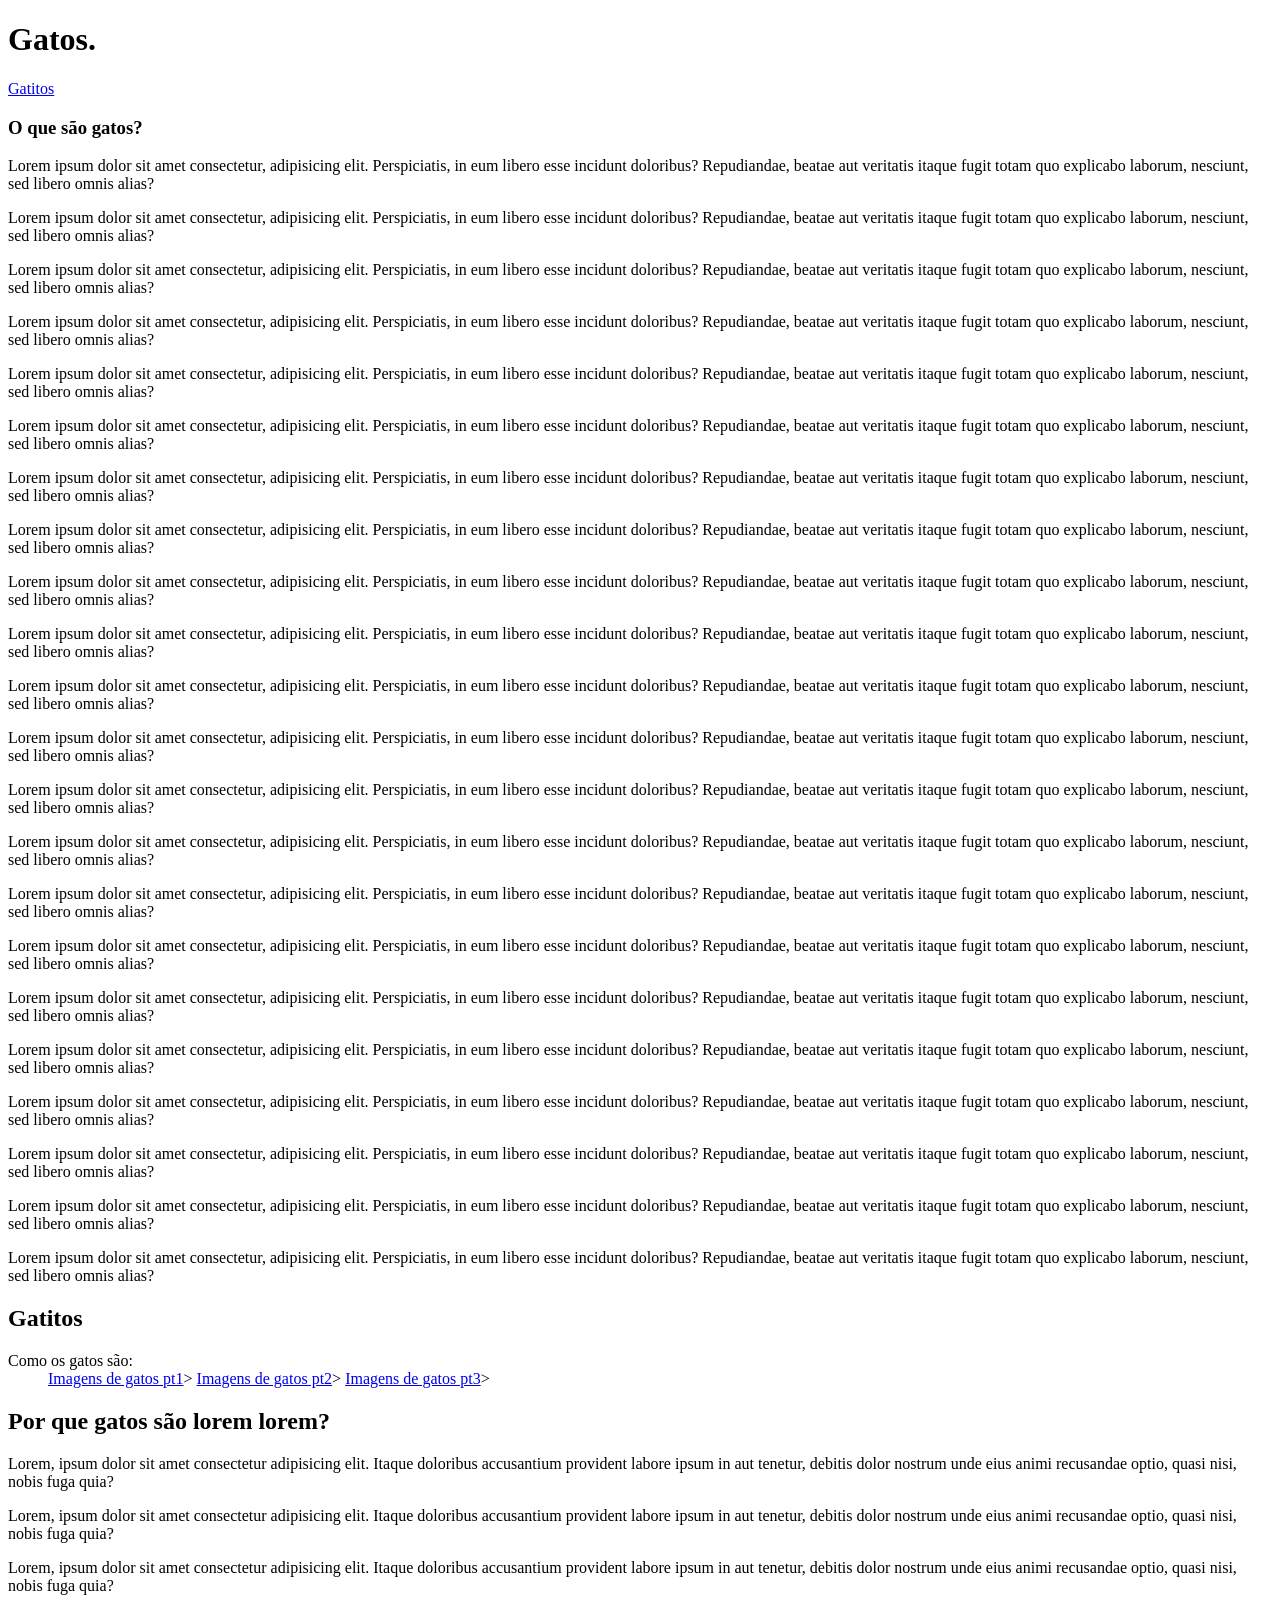
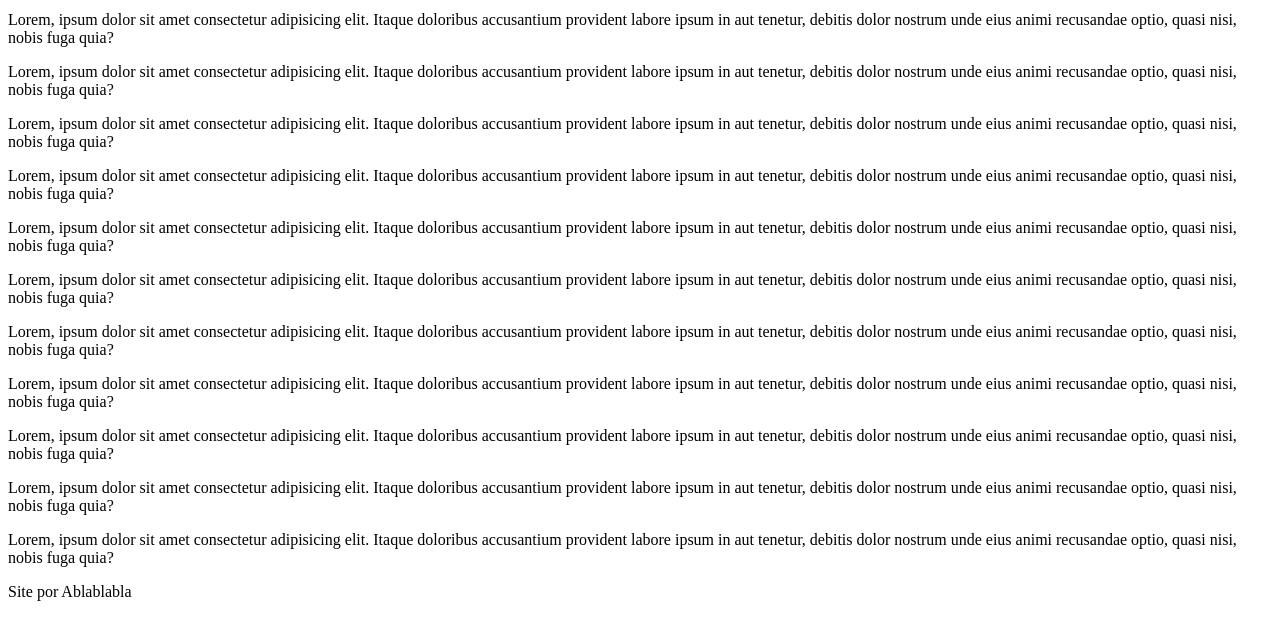
<file: atividade2/pages/index.html>
<!DOCTYPE html>
<html lang="pt-br">
<head>
    <meta charset="UTF-8">
    <meta name="viewport" content="width=device-width, initial-scale=1.0">
    <title>Document</title>
</head>
<body>
    <header>
        <h1>Gatos.</h1>
        <a href="#secao">Gatitos</a>
        <h3>O que são gatos?</h3>
        <p>Lorem ipsum dolor sit amet consectetur, adipisicing elit. Perspiciatis, in eum libero esse incidunt doloribus? Repudiandae, beatae aut veritatis itaque fugit totam quo explicabo laborum, nesciunt, sed libero omnis alias?</p>
        <p>Lorem ipsum dolor sit amet consectetur, adipisicing elit. Perspiciatis, in eum libero esse incidunt doloribus? Repudiandae, beatae aut veritatis itaque fugit totam quo explicabo laborum, nesciunt, sed libero omnis alias?</p>
        <p>Lorem ipsum dolor sit amet consectetur, adipisicing elit. Perspiciatis, in eum libero esse incidunt doloribus? Repudiandae, beatae aut veritatis itaque fugit totam quo explicabo laborum, nesciunt, sed libero omnis alias?</p>
        <p>Lorem ipsum dolor sit amet consectetur, adipisicing elit. Perspiciatis, in eum libero esse incidunt doloribus? Repudiandae, beatae aut veritatis itaque fugit totam quo explicabo laborum, nesciunt, sed libero omnis alias?</p>
        <p>Lorem ipsum dolor sit amet consectetur, adipisicing elit. Perspiciatis, in eum libero esse incidunt doloribus? Repudiandae, beatae aut veritatis itaque fugit totam quo explicabo laborum, nesciunt, sed libero omnis alias?</p>
        <p>Lorem ipsum dolor sit amet consectetur, adipisicing elit. Perspiciatis, in eum libero esse incidunt doloribus? Repudiandae, beatae aut veritatis itaque fugit totam quo explicabo laborum, nesciunt, sed libero omnis alias?</p>
        <p>Lorem ipsum dolor sit amet consectetur, adipisicing elit. Perspiciatis, in eum libero esse incidunt doloribus? Repudiandae, beatae aut veritatis itaque fugit totam quo explicabo laborum, nesciunt, sed libero omnis alias?</p>
        <p>Lorem ipsum dolor sit amet consectetur, adipisicing elit. Perspiciatis, in eum libero esse incidunt doloribus? Repudiandae, beatae aut veritatis itaque fugit totam quo explicabo laborum, nesciunt, sed libero omnis alias?</p>
        <p>Lorem ipsum dolor sit amet consectetur, adipisicing elit. Perspiciatis, in eum libero esse incidunt doloribus? Repudiandae, beatae aut veritatis itaque fugit totam quo explicabo laborum, nesciunt, sed libero omnis alias?</p>
        <p>Lorem ipsum dolor sit amet consectetur, adipisicing elit. Perspiciatis, in eum libero esse incidunt doloribus? Repudiandae, beatae aut veritatis itaque fugit totam quo explicabo laborum, nesciunt, sed libero omnis alias?</p>
        <p>Lorem ipsum dolor sit amet consectetur, adipisicing elit. Perspiciatis, in eum libero esse incidunt doloribus? Repudiandae, beatae aut veritatis itaque fugit totam quo explicabo laborum, nesciunt, sed libero omnis alias?</p>
        <p>Lorem ipsum dolor sit amet consectetur, adipisicing elit. Perspiciatis, in eum libero esse incidunt doloribus? Repudiandae, beatae aut veritatis itaque fugit totam quo explicabo laborum, nesciunt, sed libero omnis alias?</p>
        <p>Lorem ipsum dolor sit amet consectetur, adipisicing elit. Perspiciatis, in eum libero esse incidunt doloribus? Repudiandae, beatae aut veritatis itaque fugit totam quo explicabo laborum, nesciunt, sed libero omnis alias?</p>
        <p>Lorem ipsum dolor sit amet consectetur, adipisicing elit. Perspiciatis, in eum libero esse incidunt doloribus? Repudiandae, beatae aut veritatis itaque fugit totam quo explicabo laborum, nesciunt, sed libero omnis alias?</p>
        <p>Lorem ipsum dolor sit amet consectetur, adipisicing elit. Perspiciatis, in eum libero esse incidunt doloribus? Repudiandae, beatae aut veritatis itaque fugit totam quo explicabo laborum, nesciunt, sed libero omnis alias?</p>
        <p>Lorem ipsum dolor sit amet consectetur, adipisicing elit. Perspiciatis, in eum libero esse incidunt doloribus? Repudiandae, beatae aut veritatis itaque fugit totam quo explicabo laborum, nesciunt, sed libero omnis alias?</p>
        <p>Lorem ipsum dolor sit amet consectetur, adipisicing elit. Perspiciatis, in eum libero esse incidunt doloribus? Repudiandae, beatae aut veritatis itaque fugit totam quo explicabo laborum, nesciunt, sed libero omnis alias?</p>
        <p>Lorem ipsum dolor sit amet consectetur, adipisicing elit. Perspiciatis, in eum libero esse incidunt doloribus? Repudiandae, beatae aut veritatis itaque fugit totam quo explicabo laborum, nesciunt, sed libero omnis alias?</p>
        <p>Lorem ipsum dolor sit amet consectetur, adipisicing elit. Perspiciatis, in eum libero esse incidunt doloribus? Repudiandae, beatae aut veritatis itaque fugit totam quo explicabo laborum, nesciunt, sed libero omnis alias?</p>
        <p>Lorem ipsum dolor sit amet consectetur, adipisicing elit. Perspiciatis, in eum libero esse incidunt doloribus? Repudiandae, beatae aut veritatis itaque fugit totam quo explicabo laborum, nesciunt, sed libero omnis alias?</p>
        <p>Lorem ipsum dolor sit amet consectetur, adipisicing elit. Perspiciatis, in eum libero esse incidunt doloribus? Repudiandae, beatae aut veritatis itaque fugit totam quo explicabo laborum, nesciunt, sed libero omnis alias?</p>
        <p>Lorem ipsum dolor sit amet consectetur, adipisicing elit. Perspiciatis, in eum libero esse incidunt doloribus? Repudiandae, beatae aut veritatis itaque fugit totam quo explicabo laborum, nesciunt, sed libero omnis alias?</p>
    </header>
    <h2 id="secao">Gatitos</h2>
        <dl>
            <dt>Como os gatos são:</dt>
            <dd>
                <a href="../pages/page1.html">Imagens de gatos pt1</a>>
                <a href="../pages/page2.html">Imagens de gatos pt2</a>>
                <a href="../pages/page3.html">Imagens de gatos pt3</a>>
            </dd>
        </dl>
        <nav>
            <ul>
                
            </ul>
        </nav>
    <article>
        <h2>Por que gatos são lorem lorem?</h2>
        <p>Lorem, ipsum dolor sit amet consectetur adipisicing elit. Itaque doloribus accusantium provident labore ipsum in aut tenetur, debitis dolor nostrum unde eius animi recusandae optio, quasi nisi, nobis fuga quia?</p>
        <p>Lorem, ipsum dolor sit amet consectetur adipisicing elit. Itaque doloribus accusantium provident labore ipsum in aut tenetur, debitis dolor nostrum unde eius animi recusandae optio, quasi nisi, nobis fuga quia?</p>
        <p>Lorem, ipsum dolor sit amet consectetur adipisicing elit. Itaque doloribus accusantium provident labore ipsum in aut tenetur, debitis dolor nostrum unde eius animi recusandae optio, quasi nisi, nobis fuga quia?</p>
        <p>Lorem, ipsum dolor sit amet consectetur adipisicing elit. Itaque doloribus accusantium provident labore ipsum in aut tenetur, debitis dolor nostrum unde eius animi recusandae optio, quasi nisi, nobis fuga quia?</p>
        <p>Lorem, ipsum dolor sit amet consectetur adipisicing elit. Itaque doloribus accusantium provident labore ipsum in aut tenetur, debitis dolor nostrum unde eius animi recusandae optio, quasi nisi, nobis fuga quia?</p>
        <p>Lorem, ipsum dolor sit amet consectetur adipisicing elit. Itaque doloribus accusantium provident labore ipsum in aut tenetur, debitis dolor nostrum unde eius animi recusandae optio, quasi nisi, nobis fuga quia?</p>
        <p>Lorem, ipsum dolor sit amet consectetur adipisicing elit. Itaque doloribus accusantium provident labore ipsum in aut tenetur, debitis dolor nostrum unde eius animi recusandae optio, quasi nisi, nobis fuga quia?</p>
        <p>Lorem, ipsum dolor sit amet consectetur adipisicing elit. Itaque doloribus accusantium provident labore ipsum in aut tenetur, debitis dolor nostrum unde eius animi recusandae optio, quasi nisi, nobis fuga quia?</p>
        <p>Lorem, ipsum dolor sit amet consectetur adipisicing elit. Itaque doloribus accusantium provident labore ipsum in aut tenetur, debitis dolor nostrum unde eius animi recusandae optio, quasi nisi, nobis fuga quia?</p>
        <p>Lorem, ipsum dolor sit amet consectetur adipisicing elit. Itaque doloribus accusantium provident labore ipsum in aut tenetur, debitis dolor nostrum unde eius animi recusandae optio, quasi nisi, nobis fuga quia?</p>
        <p>Lorem, ipsum dolor sit amet consectetur adipisicing elit. Itaque doloribus accusantium provident labore ipsum in aut tenetur, debitis dolor nostrum unde eius animi recusandae optio, quasi nisi, nobis fuga quia?</p>
        <p>Lorem, ipsum dolor sit amet consectetur adipisicing elit. Itaque doloribus accusantium provident labore ipsum in aut tenetur, debitis dolor nostrum unde eius animi recusandae optio, quasi nisi, nobis fuga quia?</p>
        <p>Lorem, ipsum dolor sit amet consectetur adipisicing elit. Itaque doloribus accusantium provident labore ipsum in aut tenetur, debitis dolor nostrum unde eius animi recusandae optio, quasi nisi, nobis fuga quia?</p>
        <p>Lorem, ipsum dolor sit amet consectetur adipisicing elit. Itaque doloribus accusantium provident labore ipsum in aut tenetur, debitis dolor nostrum unde eius animi recusandae optio, quasi nisi, nobis fuga quia?</p>

    </article>
    <footer>
        <p>Site por Ablablabla</p>
    </footer>
</body>
</html>
</file>
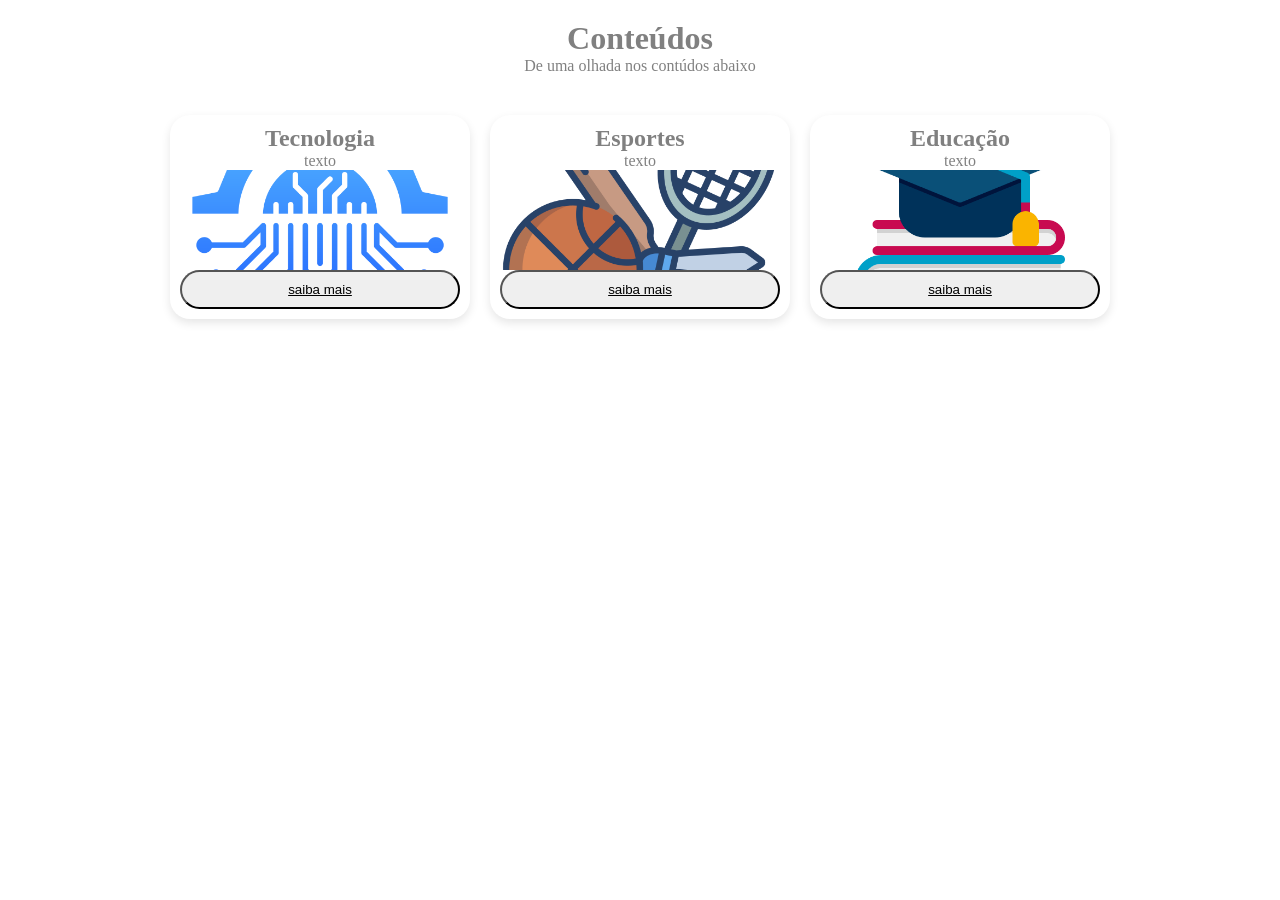
<file: atividade3/pages/index.html>
<!-- 
Atividade 03 – Flexbox (CSS)
Criar uma página .html que deverá conter uma estrutura com três cartões de conteúdo. 
Cada cartão deve apresentar:
 uma imagem, 
 um título, 
 um pequeno texto descritivo e 
 um botão com a expressão “Saiba mais”. 
Os temas sugeridos para os cartões são Tecnologia, Esportes e Educação, podendo ser 
utilizados textos curtos relacionados a cada assunto. 
O contêiner que envolve os cartões deverá utilizar a propriedade display: flex para 
organizar os elementos. Os cartões devem aparecer lado a lado quando a página for 
visualizada em telas maiores, com espaçamento entre eles. Dentro de cada cartão 
também é esperado que haja uma organização adequada dos elementos, podendo 
utilizar Flexbox para alinhar o conteúdo verticalmente ou distribuir melhor os elementos 
internos.
Além da organização básica do layout, a página deve apresentar um comportamento 
simples de responsividade. 
Caso haja tempo disponível, melhorar a aparência visual dos cartões adicionando cores, 
bordas, efeitos de hover, etc.
-->
<!DOCTYPE html>
<html lang="pt-br">

<head>
    <meta charset="UTF-8" />
    <meta name="viewport" content="width=device-width, initial-scale=1.0" />
    <title>ablabla</title>
    <link rel="stylesheet" href="../css/style.css" />
</head>

<body>

<header>  
<h1>Conteúdos</h1>
<p>De uma olhada nos contúdos abaixo</p>
</header>

    <main class="container">
        <div class="itens">
            <h2>Tecnologia</h2>
            <p>texto</p>
            <img src="../images/tec.png">
            <button type="button">saiba mais</button>
        </div>

        <div class="itens">
            <h2>Esportes</h2>
            <p>texto</p>
            <img src="../images/espo.png">
            <button type="button">saiba mais</button>
        </div>

        <div class="itens">
            <h2>Educação</h2>
            <p>texto</p>
            <img src="../images/edu.png">
            <button type="button">saiba mais</button>
        </div>

    </main>

</body>

</html>
</file>
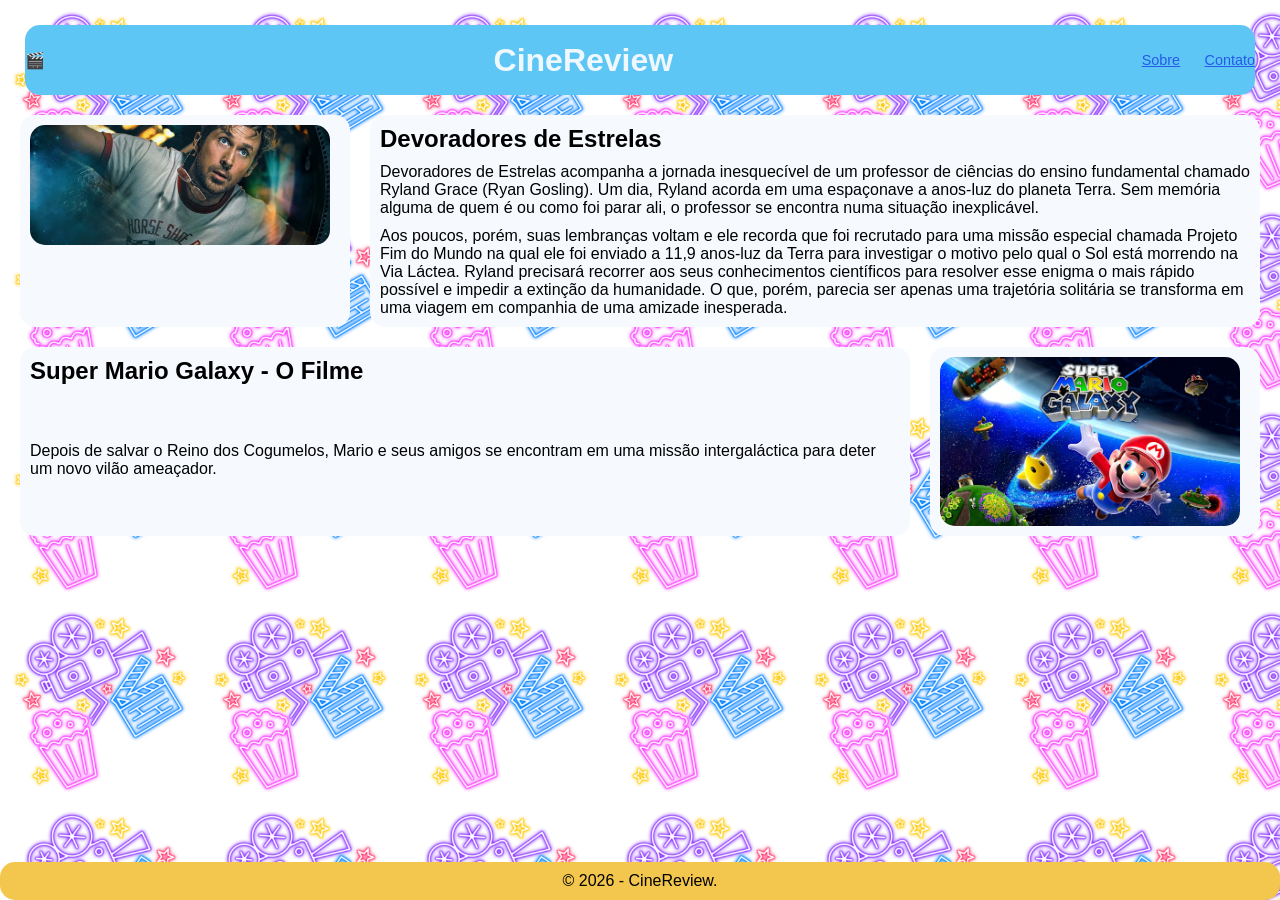
<file: atividade4/pages/index.html>
<!DOCTYPE html>
<html lang="en">
<head>
    <meta charset="UTF-8">
    <meta name="viewport" content="width=device-width, initial-scale=1.0">
    <title>Document</title>
    <link rel="stylesheet" href="../css/style.css">
</head>
<body>
    <header>
        <span>&#127916;</span>
        <h1>CineReview</h1>
        <nav>
            <ul>
                <a href="#">Sobre</a>
                <a href="#">Contato</a>
            </ul>
        </nav>
    </header>
    <main>
        <section class="item1"> <!-- devoradores -->
        <div class="image-container">    
        <img src="../images/devoradores.webp" alt="Devoradores de Estrelas" width="300px">
        </div>
        <div class="text-container">
            <h2>Devoradores de Estrelas</h2>
            <p>
                Devoradores de Estrelas acompanha a jornada inesquecível de um professor de ciências do ensino fundamental chamado Ryland Grace (Ryan Gosling). Um dia, Ryland acorda em uma espaçonave a anos-luz do planeta Terra. Sem memória alguma de quem é ou como foi parar ali, o professor se encontra numa situação inexplicável. 
            </p>
            <p>
                Aos poucos, porém, suas lembranças voltam e ele recorda que foi recrutado para uma missão especial chamada Projeto Fim do Mundo na qual ele foi enviado a 11,9 anos-luz da Terra para investigar o motivo pelo qual o Sol está morrendo na Via Láctea. Ryland precisará recorrer aos seus conhecimentos científicos para resolver esse enigma o mais rápido possível e impedir a extinção da humanidade. O que, porém, parecia ser apenas uma trajetória solitária se transforma em uma viagem em companhia de uma amizade inesperada.
            </p>
        </div>
    </section>
    <section class="item2">
        <div class="text-container">
            <h2>Super Mario Galaxy - O Filme</h2>
            <p>
                Depois de salvar o Reino dos Cogumelos, Mario e seus amigos se encontram em uma missão intergaláctica para deter um novo vilão ameaçador.
            </p>
        </div>
        <div class="image-container">    
        <img src="../images/supermario.avif" alt="Super Mario Galaxy - O Filme" width="300px">
        </div>
        </section>
    </main>
    <footer>
        <p>&copy; 2026 - CineReview.</p>
    </footer>
</body>
</html>
</file>
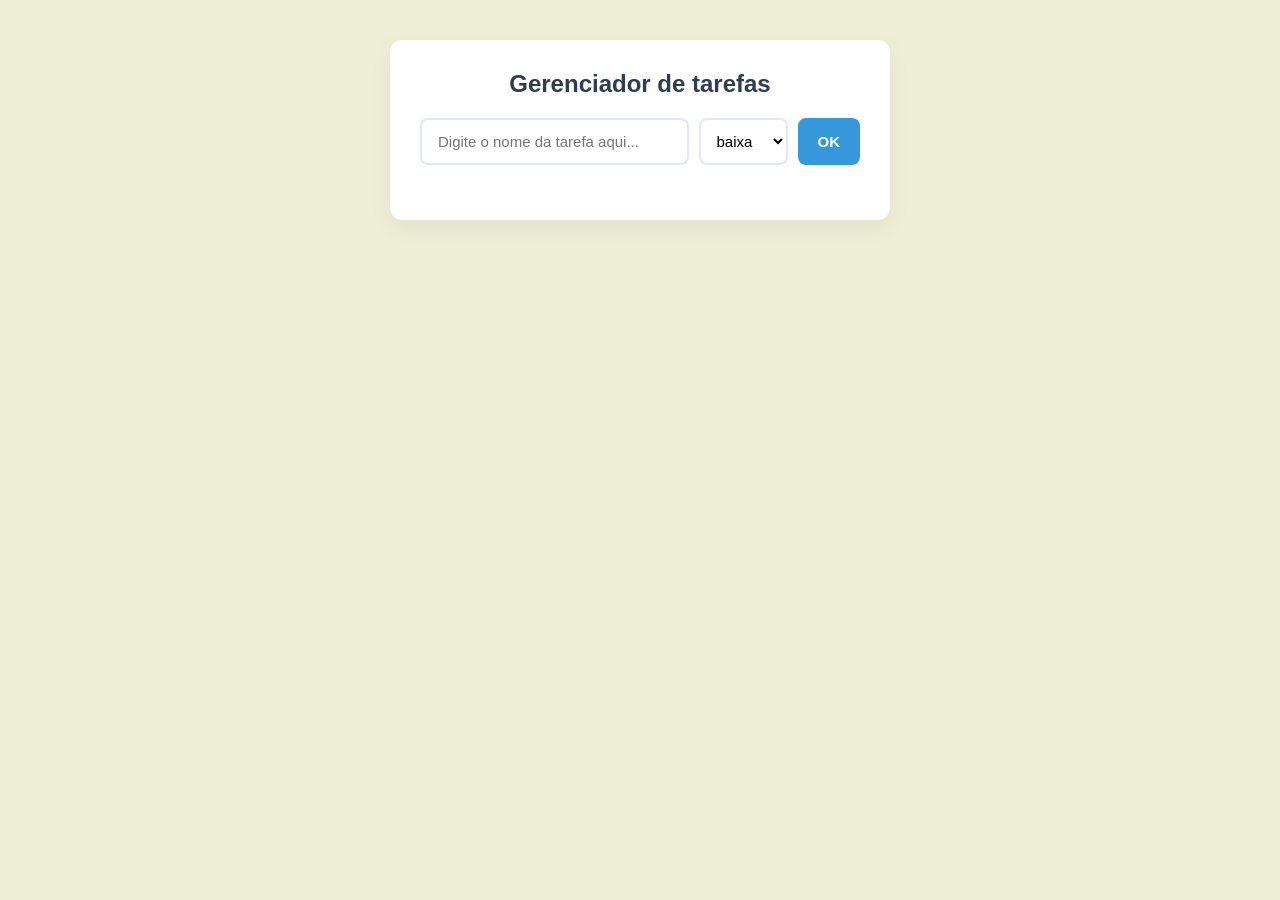
<file: segundobimestre/atividade1/pages/index.html>
<!DOCTYPE html>
<html lang="pt-br">
<head>
    <meta charset="UTF-8">
    <meta name="viewport" content="width=device-width, initial-scale=1.0">
    <title>Gerenciador de tarefas</title>
    <link rel="stylesheet" href="../style/style.css">
</head>

<body>

    <div class="containersite">
    <header>
    <h1>Gerenciador de tarefas</h1>
    </header>
    <div class="form-tarefa">
    <input type="text" id="tarefa" placeholder="Digite o nome da tarefa aqui...">
    <select id="cor" name="cor" class="select-cor">
        <option value="#7ef8a3">baixa</option>
        <option value="#ecf87e">média</option>
        <option value="#f87e7e">alta</option> 
    </select>
    <button onclick="tarefa()">OK</button>
    </div>

    <ul id="lista">

    </ul>
    </div>

</body>
<script>

    function tarefa(){


        let t = document.getElementById("tarefa");

        if (t.value.trim() === "") {
    alert("Por favor preencha o campo a baixo.");
    return;
}
        let cor = document.getElementById("cor");
        let ul = document.getElementById("lista");
        let li = document.createElement("li");
        li.innerHTML= t;
        ul.appendChild(li);
        li.innerHTML = t.value;
        li.classList.add("tarefa-card");

        
        let cortexto = cor.value;
        li.style.backgroundColor = cortexto;
        li.style.color = "black"; 
    
        ul.appendChild(li);
        t.value = ""; 
    }

</script>
</html>
</file>
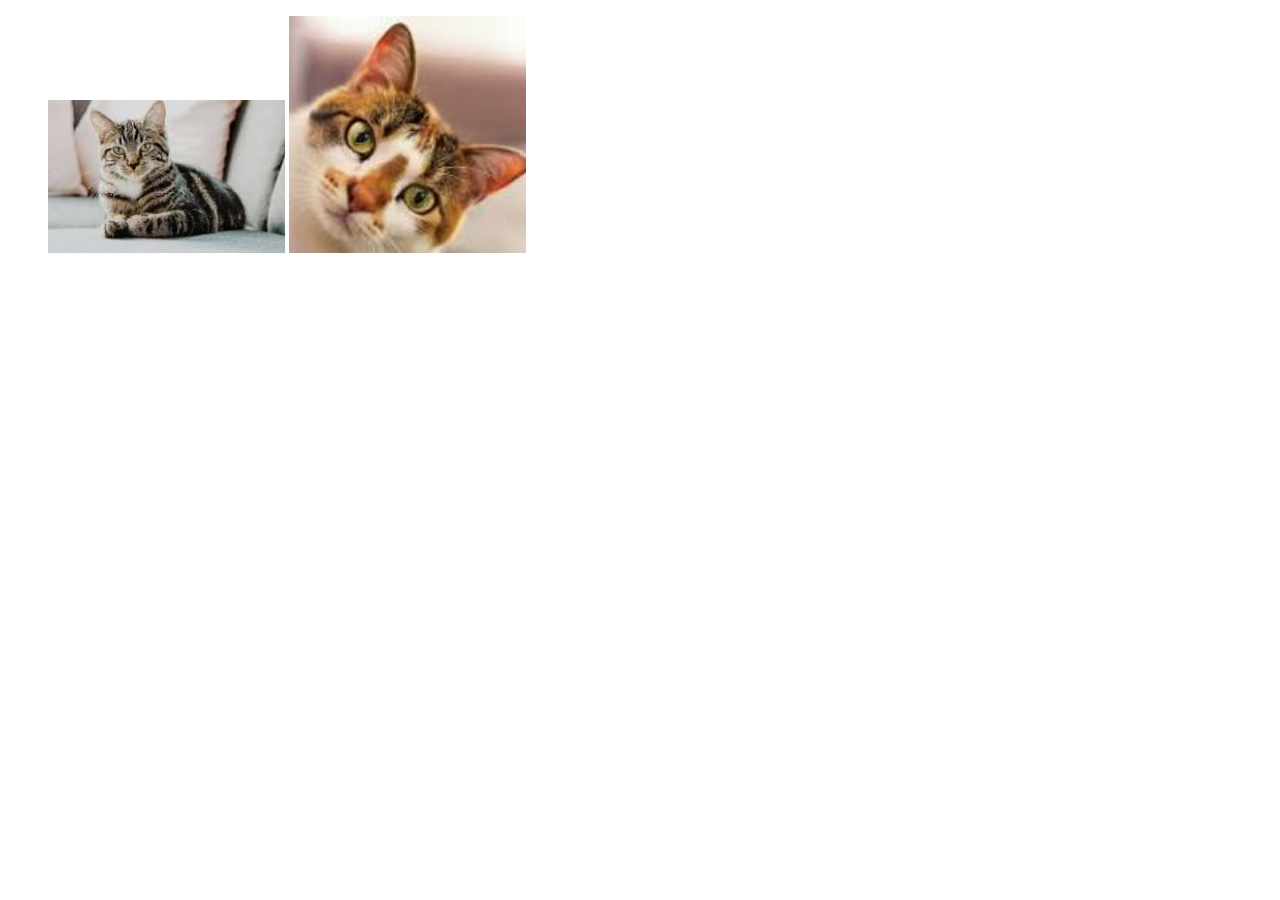
<file: atividade2/pages/page1.html>
<!DOCTYPE html>
<html lang="pt-br">
<head>
    <meta charset="UTF-8">
    <meta name="viewport" content="width=device-width, initial-scale=1.0">
    <title>Document</title>
</head>
<body>
    <figure>
        <img src="../images/gato1.jpg" alt="gato1" width="20%">
        <img src="../images/gato2.jpg" alt="gato2" width="20%">
    </figure>
</body>
</html>
</file>
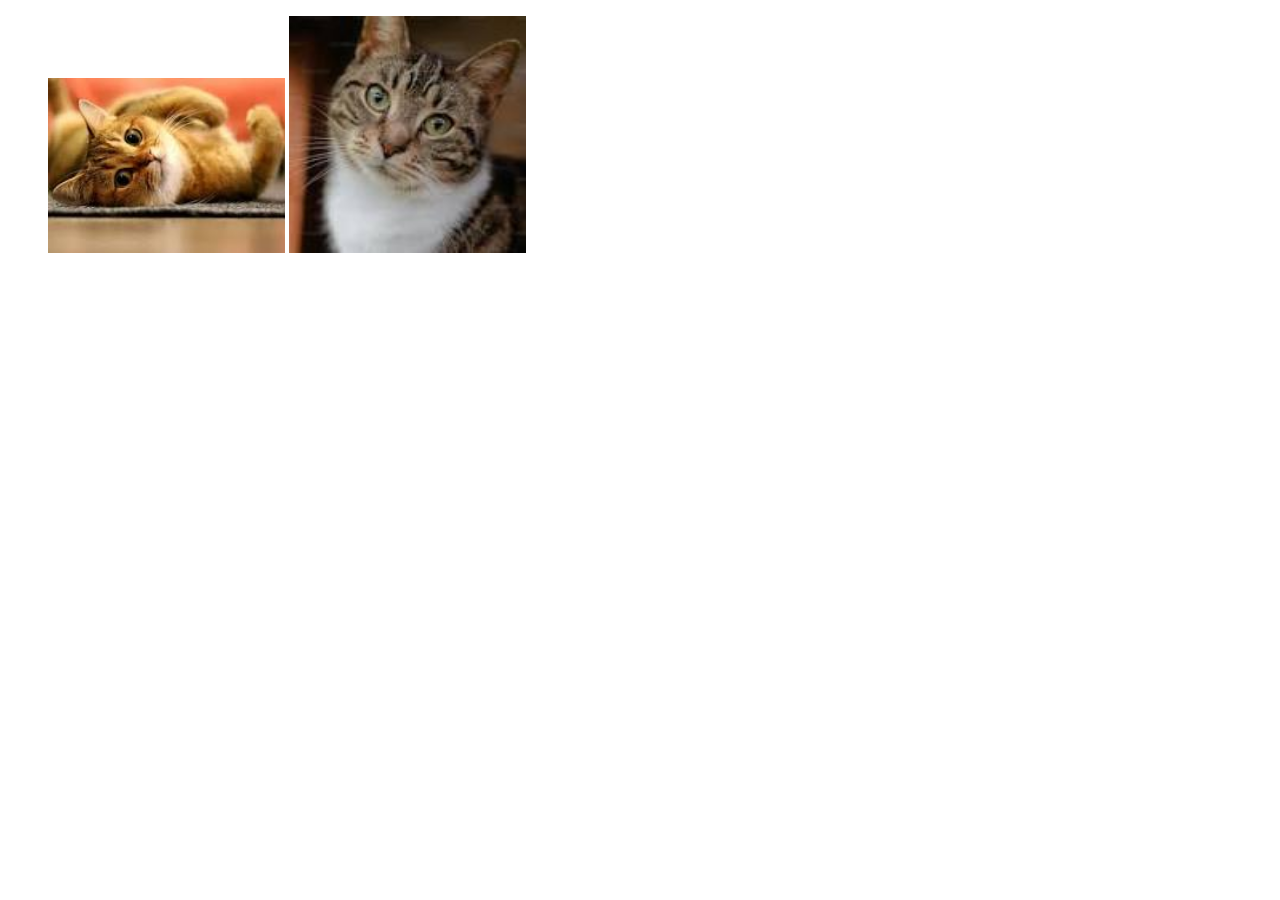
<file: atividade2/pages/page2.html>
<!DOCTYPE html>
<html lang="pt-br">
<head>
    <meta charset="UTF-8">
    <meta name="viewport" content="width=device-width, initial-scale=1.0">
    <title>Document</title>
</head>
<body>
    <figure>
        <img src="../images/gato3.jpg" alt="gato3" width="20%">
        <img src="../images/gato4.jpg" alt="gato4" width="20%">
    </figure>
</body>
</html>
</file>
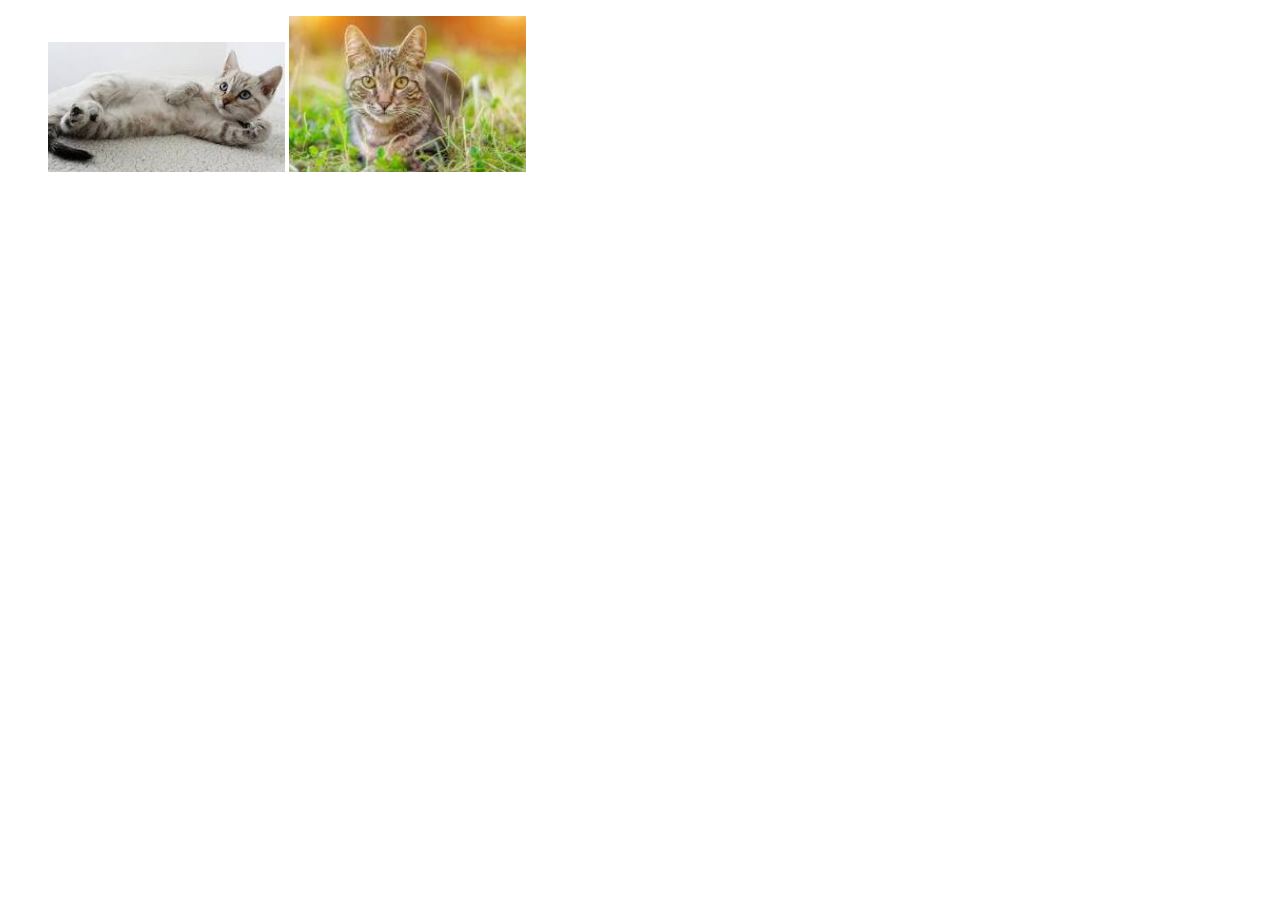
<file: atividade2/pages/page3.html>
<!DOCTYPE html>
<html lang="pt-br">
<head>
    <meta charset="UTF-8">
    <meta name="viewport" content="width=device-width, initial-scale=1.0">
    <title>Document</title>
</head>
<body>
    <figure>
        <img src="../images/gato5.jpg" alt="gato5" width="20%">
        <img src="../images/gato6.jpg" alt="gato6" width="20%">
    </figure>
</body>
</html>
</file>
<file: atividade3/css/style.css>
* {
    margin: 0px;
    padding: 0px;
    box-sizing: border-box;
}

header {
  text-align: center;
  flex: 1;
  color: grey;
}

body {
    margin: 20px;
    background: white;
}

img {
    width: 100%;
    height: 100px;
    object-fit: cover;
}

.itens {
    display: flex;
    padding: 10px;
    width: 300px;
    background: white;
    color: grey;
    border-radius: 20px;
    flex-flow: column wrap;
    text-align: center;
    box-shadow: 0 4px 10px rgba(0,0,0,0.1);
}

.itens p{
    flex: 1;
 }

button {
    cursor: pointer;
    padding: 10px;
    text-decoration: underline;
    border-radius: 20px;
}

.container {
    padding: 40px;
    display: flex;
    flex-wrap: row wrap;
    gap: 20px;
    align-items: space-between;
    justify-content: center;
}
</file>
<file: atividade4/css/style.css>
* {
    margin: 0;
    padding: 0;
    box-sizing: border-box;
}

body {
    font-family: 'Arial', sans-serif;
    margin: 10px;
    padding: 10px;
    background-image: url('../images/cinema.png');
    background-repeat: repeat center;
    background-size: 200px;
}


header {
    display: flex;
    align-items: center;
    justify-content: center;
    color: aliceblue;
    background-color: rgb(94, 198, 245); 
    color: aliceblue;
    height: 70px;
    border-radius: 15px;
    justify-content: space-between;
    justify-items: center;
    margin: 5px;
}

header h1 {
    margin: 0;
}

nav a {
    color: rgb(38, 90, 235);
    margin-left: 20px;
    font-size: 0.9rem;

}

footer {
    position: fixed;
    display: grid;
    grid-template-columns: auto auto auto;
    place-items: center;
    padding: 10px;
    bottom: 0;
    left: 0;
    width: 100%;
    grid-template-columns: repeat(12, 1fr);
    background-color: rgb(243, 198, 77);
    color: rgb(0, 0, 0);
    padding: 10px 0;
    border-radius: 15px;
}

footer p {
    grid-column: 1 / -1; 
    margin: 0;
}

section {
    margin: 20px 0;
    display: grid;
}

img {
    border-radius: 15px;
    display: flex;
    align-items: center;
    justify-content: center;
}

.image-container {
    display: grid;
    grid-template-columns: 1fr 1fr; 
    gap: 10px;
    background-color: rgb(246, 250, 255);
    padding: 10px;
    border-radius: 15px;
}

.text-container {
    display: grid;
    grid-template-columns: 1fr; 
    gap: 10px;
    background-color: rgb(246, 250, 255);
    padding: 10px;
    border-radius: 15px;
}

.item1 {
    display: grid;
    grid-template-columns: 2fr 10fr;
    gap: 20px;
}

.item2 {
    display: grid;
    grid-template-columns: 10fr 2fr;
    gap: 20px;
}
</file>
<file: segundobimestre/atividade1/style/style.css>
* {
            margin: 0;
            padding: 0;
            box-sizing: border-box;
            font-family: 'Segoe UI', Tahoma, Geneva, Verdana, sans-serif;
        }

        body {
            background-color: #eeedd5; 
            color: #463434;
            display: flex;
            flex-direction: column;
            align-items: center;
            padding: 40px 20px;
        }

        .containersite {
            background-color: #ffffff;
            width: 100%;
            max-width: 500px;
            padding: 30px;
            border-radius: 12px;
            box-shadow: 0 8px 24px rgba(0, 0, 0, 0.05);
        }

        header h1 {
            font-size: 24px;
            color: #2c3e50;
            margin-bottom: 20px;
            text-align: center;
            font-weight: 600;
        }


        .form-tarefa {
            display: flex;
            gap: 10px;
            margin-bottom: 25px;
        }

        input[type="text"] {
            flex: 1;
            padding: 12px 16px;
            border: 2px solid #e2e8f0;
            border-radius: 8px;
            font-size: 15px;
            outline: none;
            transition: border-color 0.2s;
        }

        input[type="text"]:focus {
            border-color: #3498db;
        }

        select {
            padding: 12px;
            border: 2px solid #e2e8f0;
            border-radius: 8px;
            background-color: #fff;
            font-size: 15px;
            cursor: pointer;
            outline: none;
        }

        button {
            padding: 12px 20px;
            background-color: #3498db;
            color: white;
            border: none;
            border-radius: 8px;
            font-size: 15px;
            font-weight: bold;
            cursor: pointer;
            transition: background-color 0.2s;
        }

        button:hover {
            background-color: #2980b9;
        }

        
        #lista {
            list-style: none;
            display: flex;
            flex-direction: column;
            gap: 12px; 
        }

        
        .tarefa-card {
            background-color: #f8fafc;
            padding: 16px;
            border-radius: 8px;
            font-size: 16px;
            color: #475569;
            font-weight: 500;
            box-shadow: 0 2px 4px rgba(0, 0, 0, 0.02);
            display: flex;
            align-items: center;
            justify-content: space-between;
            
            
            border-left: 6px solid #c0cddb; 
            transition: transform 0.2s;
        }

        .tarefa-card:hover {
            transform: translateX(2px);
        }
</file>
